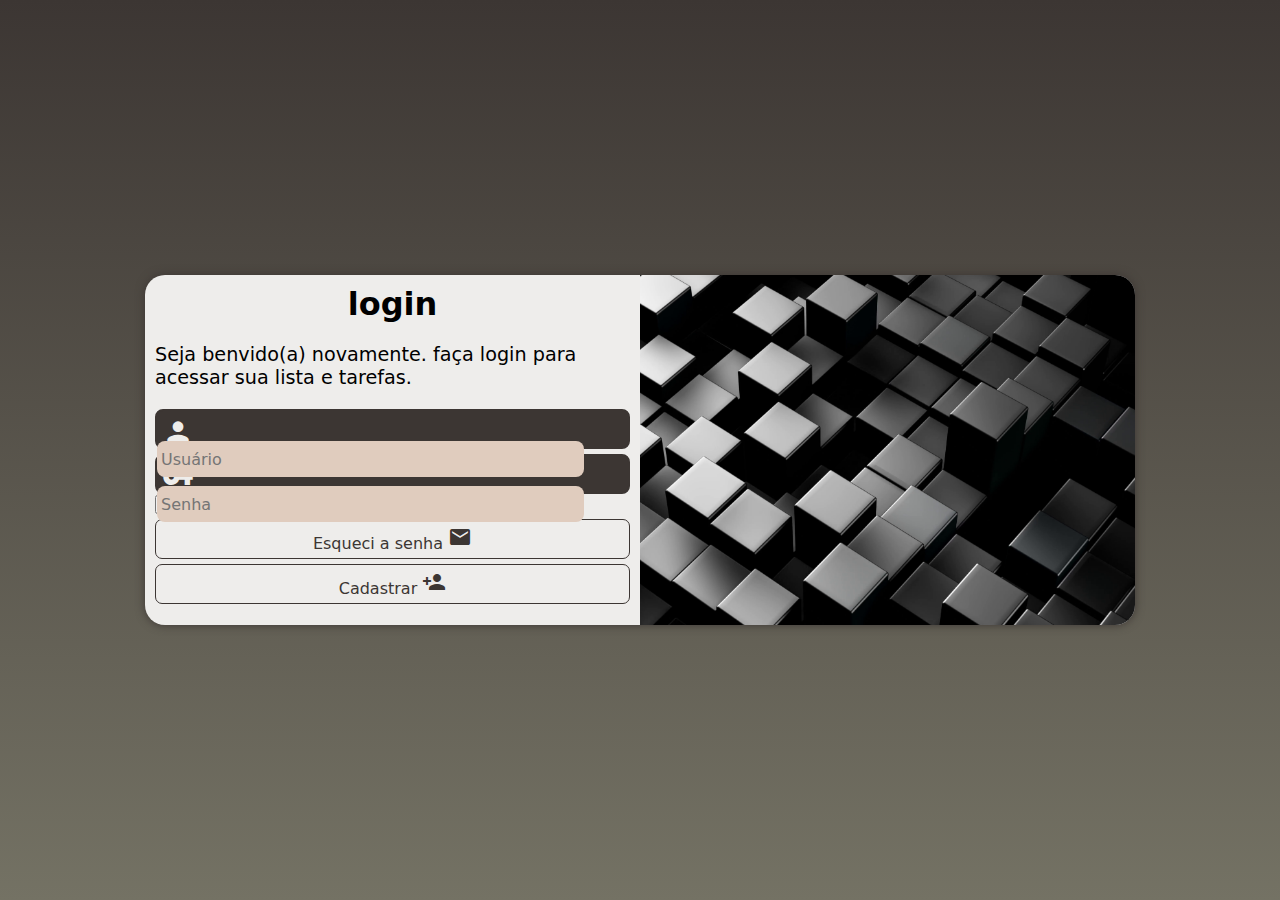
<file: index.html>
<!DOCTYPE html>
<html lang="en">
<head>
    <meta charset="UTF-8">
    <meta http-equiv="X-UA-Compatible" content="IE=edge">
    <meta name="viewport" content="width=device-width, initial-scale=1.0">
    <link rel="stylesheet" href="style.css">
    <link rel="stylesheet" href="./assets/fonts/fonts.css">
    <title>To Do List | GN</title>
</head>
<body>
    <main>
        <section>
            <div class="content">
                <h1 class="h1">To Do List | GN</h1>
                <div class="content--add-item">
                    <button id="btn-logout" title="Clique aqui para deslogar">Deslogar</button>

                    <label for="input-new-task">Nova Task</label>
                    <input type="text" id="input-new-task" placeholder="Digite sua nova terefa" required>
                    <button onclick="newTask()" id="btn-new-task" title="Clique aqui para adicionar uma nova task">
                        <svg xmlns="http://www.w3.org/2000/svg" width="16" height="16" fill="currentColor" class="bi bi-plus-lg" viewBox="0 0 16 16">
                            <path fill-rule="evenodd" d="M8 2a.5.5 0 0 1 .5.5v5h5a.5.5 0 0 1 0 1h-5v5a.5.5 0 0 1-1 0v-5h-5a.5.5 0 0 1 0-1h5v-5A.5.5 0 0 1 8 2Z"/>
                        </svg>
                    </button>
                </div>
                <div class="content--body">
                    <ol id="to-do-list">
                    </ol>
                </div>
            </div>
        </section>
    </main>
    <script src="script.js"></script>
</body>
</html>
</file>
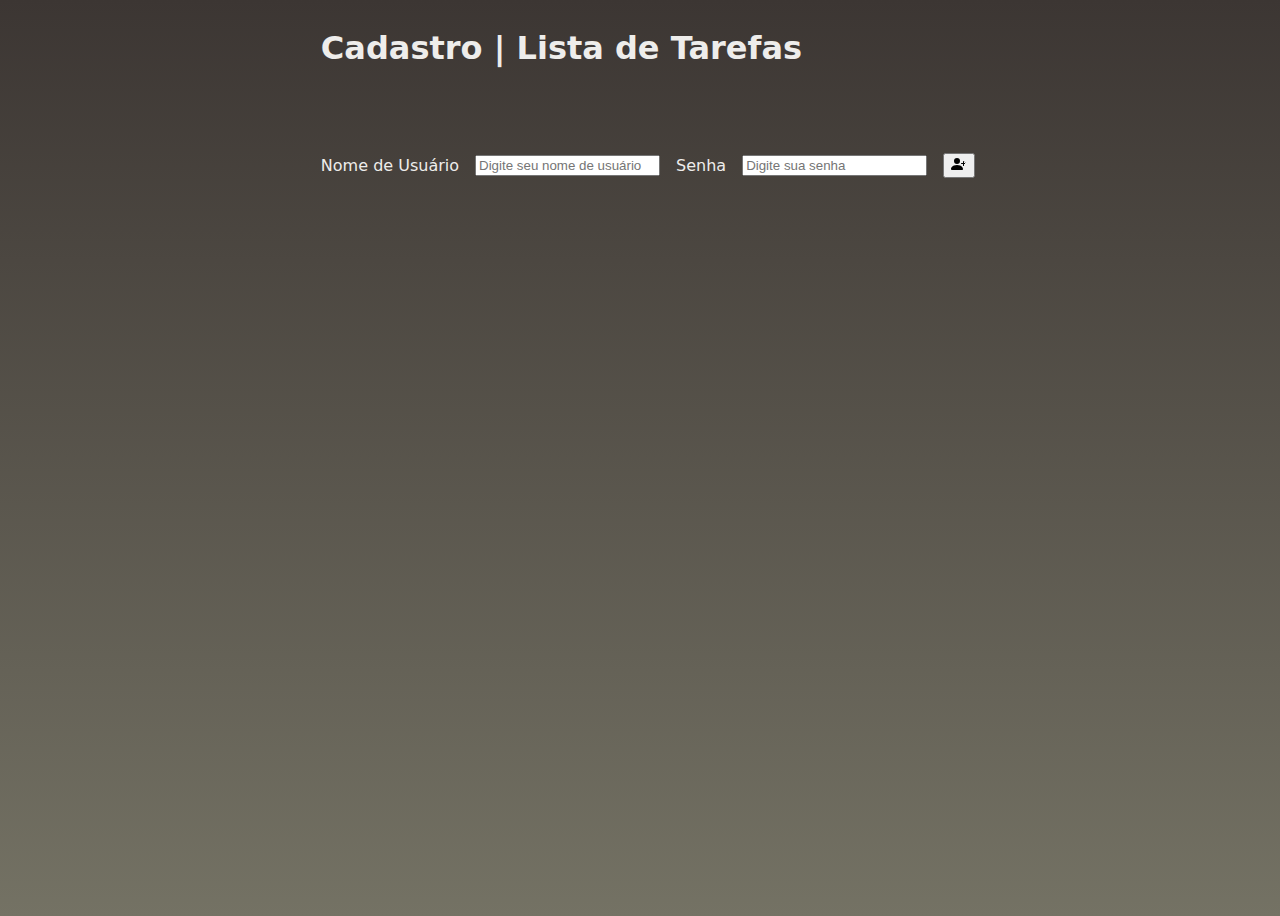
<file: cadastro.html>
<!DOCTYPE html>
<html lang="pt">
<head>
    <meta charset="UTF-8">
    <meta http-equiv="X-UA-Compatible" content="IE=edge">
    <meta name="viewport" content="width=device-width, initial-scale=1.0">
    <link rel="stylesheet" href="style.css">
    <link rel="stylesheet" href="./assets/fonts/fonts.css">
    <title>Cadastro | Lista de Tarefas</title>
</head>
<body>
    <main>
        <section>
            <div class="content">
                <h1 class="h1">Cadastro | Lista de Tarefas</h1>
                <div class="content--add-item">
                    <label for="usernameInput">Nome de Usuário</label>
                    <input type="text" id="usernameInput" placeholder="Digite seu nome de usuário" required>
                    <label for="passwordInput">Senha</label>
                    <input type="password" id="passwordInput" placeholder="Digite sua senha" required>
                    <button id="btn-register-user" title="Clique aqui para se cadastrar" onclick="registerUser()">
                        <svg xmlns="http://www.w3.org/2000/svg" width="16" height="16" fill="currentColor" class="bi bi-person-plus" viewBox="0 0 16 16">
                            <path d="M1 14s-1 0-1-1 1-4 6-4 6 3 6 4-1 1-1 1H1zm5-6a3 3 0 1 0 0-6 3 3 0 0 0 0 6zm7.5-3a.5.5 0 0 1 .5.5v2a.5.5 0 0 1-.5.5H13v1.5a.5.5 0 0 1-1 0V8h-1.5a.5.5 0 0 1 0-1H12V5.5a.5.5 0 0 1 1 0V7h1.5z"/>
                        </svg>
                    </button>
                </div>
            </div>
        </section>
    </main>
    <script src="script.js"></script>
    <script>
        function registerUser() {
            const username = document.getElementById('usernameInput').value;
            const password = document.getElementById('passwordInput').value;
            addUser(username, password);
        }
    </script>
</body>
</html>
</file>
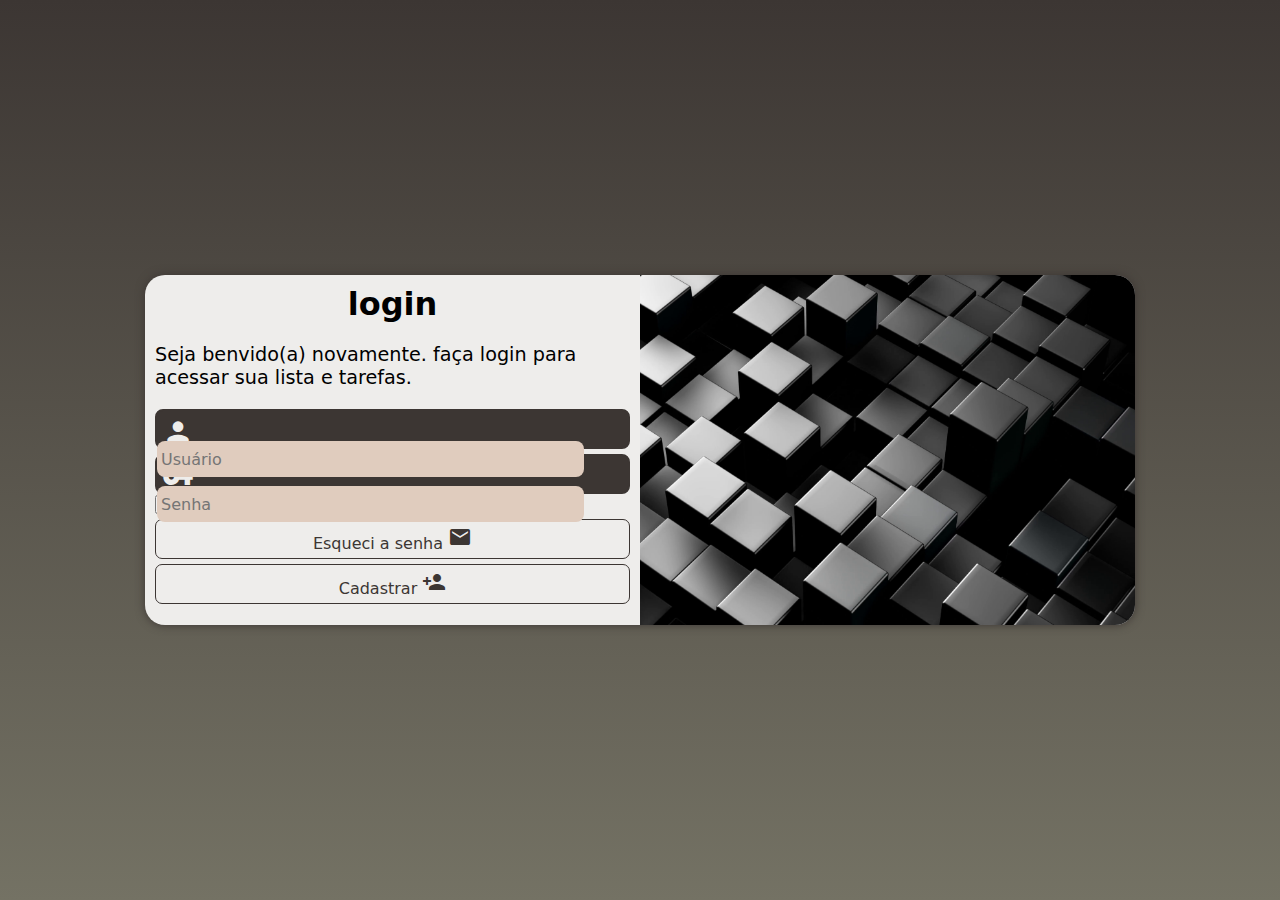
<file: login.html>
<!DOCTYPE html>
<html lang="en">
<head>
    <meta charset="UTF-8">
    <meta http-equiv="X-UA-Compatible" content="IE=edge">
    <meta name="viewport" content="width=device-width, initial-scale=1.0">
    <link rel="stylesheet" href="estilos/media-query.css">
    <link rel="stylesheet" href="estilos/style.css">

    <link href="https://fonts.googleapis.com/icon?family=Material+Icons" rel="stylesheet">
    <title>To Do List | GN</title>
</head>
<body>
    <main>
        <section id="login">
            <div id="imagen">

            </div>
            <div id="formulario">
                <h1>login</h1>
                <p>Seja benvido(a) novamente. faça login para acessar sua lista e tarefas.</p>
                <form action="cadastro.html" method="post" autocomplete="on">
                    <div class="campo">
                        <span class="material-icons md-18">person</span>

                        <input name="email" id="iemail" placeholder="Usuário">

                        <label for="iemail">Login:</label>
                    </div>
                    <div class="campo">
                        <span class="material-icons md-18">vpn_key</span>

                        <input type="password" name="senha" id="isenha"   autocomplete="current-password" required maxlength="8" maxlength="15" placeholder="Senha">

                        <label for="isenha">Senha:</label>
                    </div>
                    <input type="button" value="Entrar" onclick="login()">
                    <a href="login.html">Esqueci a senha <span class="material-icons md-18">mail</span></a> 
                    <a href="cadastro.html">Cadastrar <span class="material-icons md-18">person_add</span></a>
                </form>
            </div>
        </section>
    </main>

    <script src="script.js"></script>
</body>
</html>
</file>
<file: style.css>
:root{
    --color-01:#3C3633;
    --color-02:#747264;
    --color-03:#E0CCBE;
    --color-04:#EEEDEB;
}

body{
    width: 100vw;
    height: 100vh;
    font-family: system-ui, -apple-system, BlinkMacSystemFont, 'Segoe UI', Roboto, Oxygen, Ubuntu, Cantarell, 'Open Sans', 'Helvetica Neue', sans-serif;
    background-image: linear-gradient(to top, var(--color-02), var(--color-01));
    background-repeat: no-repeat;
    color: var(--color-04);
    display: flex;
    flex-direction: column;
    align-items: center;
    gap: 4rem;
}

.content{
    display: flex;
    flex-direction: column;
    gap: 4rem;
}

.content--add-item{
    display: flex;
    align-items: center;
    gap: 1rem;
    flex-wrap: wrap;
}

#input-new-task,
#btn-new-task{
    border: none;
    font-size: 1rem;
    outline: none;
    padding: 1rem;
}

#input-new-task{
    width: 20rem;
    border-radius: 1rem;
}

#btn-new-task{
    background-color: var(--color-dark2);
    color: var(--color-04);
    border-radius: 50%;
    width: 50px;
    height: 50px;
    cursor: pointer;
    transition: .4s;
}

#btn-new-task:hover{
    background-color: var(--color-dark3);
}

#to-do-list{
    display: flex;
    flex-direction: column;
    gap: 1rem;
    padding: 0;
}

#to-do-list li{
    list-style-type: none;
    font-size: 1.4rem;
    text-transform: capitalize;
    display: flex;
    align-items: center;
    justify-content: space-between;
}

#to-do-list li:hover{
    background-color: var(--color-03);
    transition: .4s;
    border-radius: 1rem;
    padding-left: 1rem;
}

#btn-ok{
    border: none;
    background-color: var(--color-02);
    color: var(--color-white);
    padding: .4rem .8rem;
    border-radius: 50%;
    width: 50px;
    height: 50px;
    display: flex;
    justify-content: center;
    align-items: center;
    cursor: pointer;
    transition: .4s;
}

#btn-ok:hover{
    background-color: var(--color-02);
}
</file>
<file: assets/fonts/fonts.css>
@import url(./Lato/lato.css);
</file>
<file: estilos/media-query.css>
@charset "UTF-08";

:root{
    --color-01:#3C3633;
    --color-02:#747264;
    --color-03:#E0CCBE;
    --color-04:#EEEDEB;
}

@media screen and (min-width: 768px) and (max-width: 992px) {
  
    body{
    background-image: linear-gradient(to top, var(--color-02), var(--color-01));
   }

   main > section#login{
        width: 80vw;
        height: 315px;
    }

    section#login > div#imagen{
        float: left;
        width: 30%;
        height: 100%;
    }

    section#login > div#formulario{
        float: right;
        width: 70%;
    }
}

@media screen and (min-width: 992px) {
    
    body{
        background-image: linear-gradient(to top, var(--color-02), var(--color-01));
       }
    
    main > section#login{
        width: 990px;
        height: 350px;
    }

    section#login > div#imagen{
        float: right;
        width: 50%;
        height: 100%;
    }

    section#login > div#formulario{
        float: left;
        width: 50%;
    }

    section#login > div#formulario > h1{
        font-size: 2em;
    }

   section#login > div#formulario > p{
        font-size: 1.2em;
        margin: 20px 0px;
    }
}
</file>
<file: estilos/style.css>
@charset "UTF-08";

:root{
    --color-01:#3C3633;
    --color-02:#747264;
    --color-03:#E0CCBE;
    --color-04:#EEEDEB;
}

*{
    font-family: system-ui, -apple-system, BlinkMacSystemFont, 'Segoe UI', Roboto, Oxygen, Ubuntu, Cantarell, 'Open Sans', 'Helvetica Neue', sans-serif ;
    padding: 0px;
    margin: 0px;
    box-sizing: border-box;
}

body, html{
    background-color: var(--color-01);
    height: 100vh;
    width: 100vw;
}

main{
    position: relative;
    height: 100vh;
    width: 100vw;
}

section#login{
   position: absolute;
   overflow: hidden;
   
   background-color: var(--color-04);
   width: 280px;
   height: 515px;
   border-radius: 20px;
   box-shadow: 0px 0px 10px var(--color-01);
   
   top: 50%;
   left: 50%;
    transform: translate(-50%, -50%);
    transition: width .3s, height .3s;
    transition-timing-function: ease;
}

section > div#imagen{
    display: block;
    background: url(./../assets/imagens/fundo-3d-preta.webp);
    height: 200px;
    background-size: cover;
    background-position: right bottom;
}

section > div#formulario{
    display: block;
    padding: 10px;
}

div#formulario > h1{
    text-align: center;
    margin-bottom: 10px;
}

div#formulario > p{
    font-size: 0.8em;
}

div.campo > span{
    color: var(--color-04);
    font-size: 2em;
    width: 40px;
    padding: 5px;
}

div.campo > input{
    background-color: var(--color-03);
    font-size: 1em;
    border-radius: 8px;
    padding: 4px;
    border: 0px;
    height: 100%;
    width: calc(100% - 44.4px);
    transform: translateY(-12px);
}

div.campo > input:focus{
    background-color: var(--color-04);
    border: none;
}

form > div.campo{
    display: block;
    background-color: var(--color-01);
    border: 2px solid var(--color-01);
    margin-top: 5px;
    width: 100%;
    height: 40px;
    border-radius: 8px;
}

form > div.campo > label{
    display: none;
}

form > input[type=submit]{
    display: block;
    font-size: 1em;
    background-color: var(--color-01);
    color: var(--color-04);
    border: none;
    width: 100%;
    height: 40px;
    border-radius: 5px;
    cursor: pointer;
    margin-top: 5px;
}

form > input[type=submit]:hover{
    background-color: var(--color-02);
}

form > a{
    display: block;
    text-align: center;
    font-size: 1em;
    width: 100%;
    height: 40px;
    padding-top: 5px;
    margin-top: 5px;
    background-color:  var(--color-04);
    color: var(--color-01);
    border: 1px solid  var(--color-01);
    border-radius: 7px;
    text-decoration: none;
}

form > a:hover{
    background-color: var(--color-03);
}

form > a.botao > span{
    font-size: 0.8em;
}
</file>
